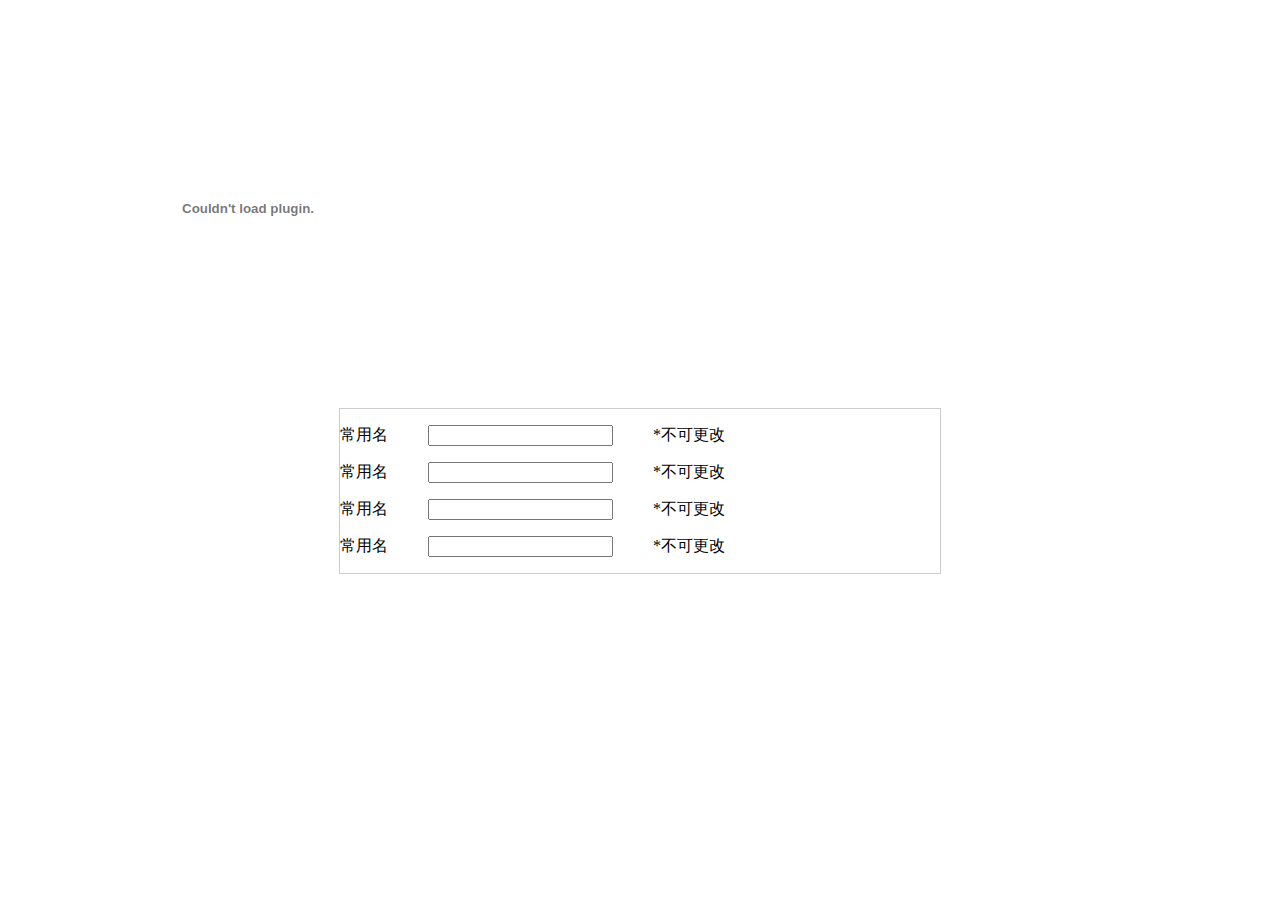
<file: ceshi.html>
<html>
<head>
	<title></title>
	<style>
		.box {
			width: 600px;
			border: 1px solid #ccc;
			margin: 0 auto;
			overflow: hidden;
		}
		.box dl {
			overflow: hidden;
		}
		.box dt, .box dd {
			float: left;
		}


	</style>
</head>
<body>
		<div><embed src='http://player.youku.com/player.php/sid/XMzkxODc1MDgxMg==/v.swf' allowFullScreen='true' quality='high' width='480' height='400' align='middle' allowScriptAccess='always' type='application/x-shockwave-flash'></embed></div>
		<div class="box">
			<dl>
				<dt>常用名</dt>
				<dd><input type="text" /></dd>
				<dd>*不可更改</dd>
			</dl>
			<dl>
				<dt>常用名</dt>
				<dd><input type="text" /></dd>
				<dd>*不可更改</dd>
			</dl>
			<dl>
				<dt>常用名</dt>
				<dd><input type="text" /></dd>
				<dd>*不可更改</dd>
			</dl>
			<dl>
				<dt>常用名</dt>
				<dd><input type="text" /></dd>
				<dd>*不可更改</dd>
			</dl>
		</div>
</body>
</html>
</file>
